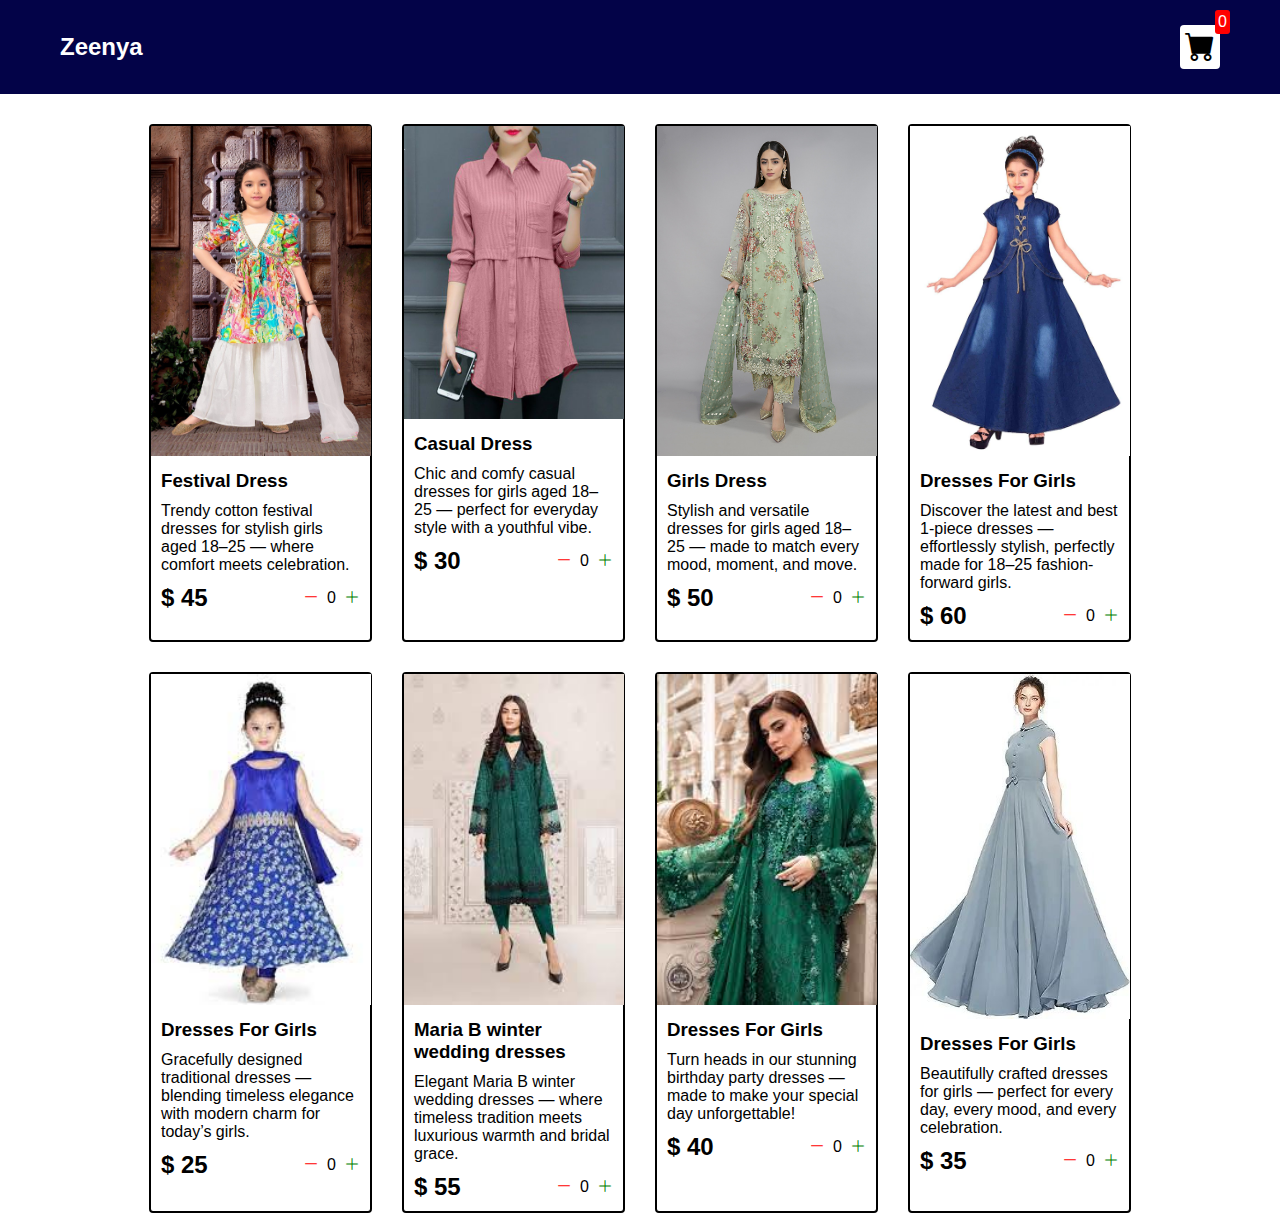
<file: index.html>
<!DOCTYPE html>
<html lang="en">
<head>
    <meta charset="UTF-8">
    <meta name="viewport" content="width=device-width, initial-scale=1.0">
    <title> Zeenya-Clothing Store</title>
    <link rel="stylesheet" href="src/style.css">
    <link rel="stylesheet" href="https://cdn.jsdelivr.net/npm/bootstrap-icons@1.13.1/font/bootstrap-icons.min.css">
</head>
<body>
    <div class="navbar">
        <a href="index.html">

            <h2>Zeenya</h2>
        </a>

        <a href="cart.html">
             <div class="cart">
            <i class="bi bi-cart-fill"></i>
            <div id="cartAmount" class="cartAmount">0</div>
        </div>
        </a>
       
    </div>
    <div class="shop" id="shop">
       
     
        
    </div>
    <script src="src/data.js"></script>
    <script src="src/script.js"></script>
</body>
</html>
</file>
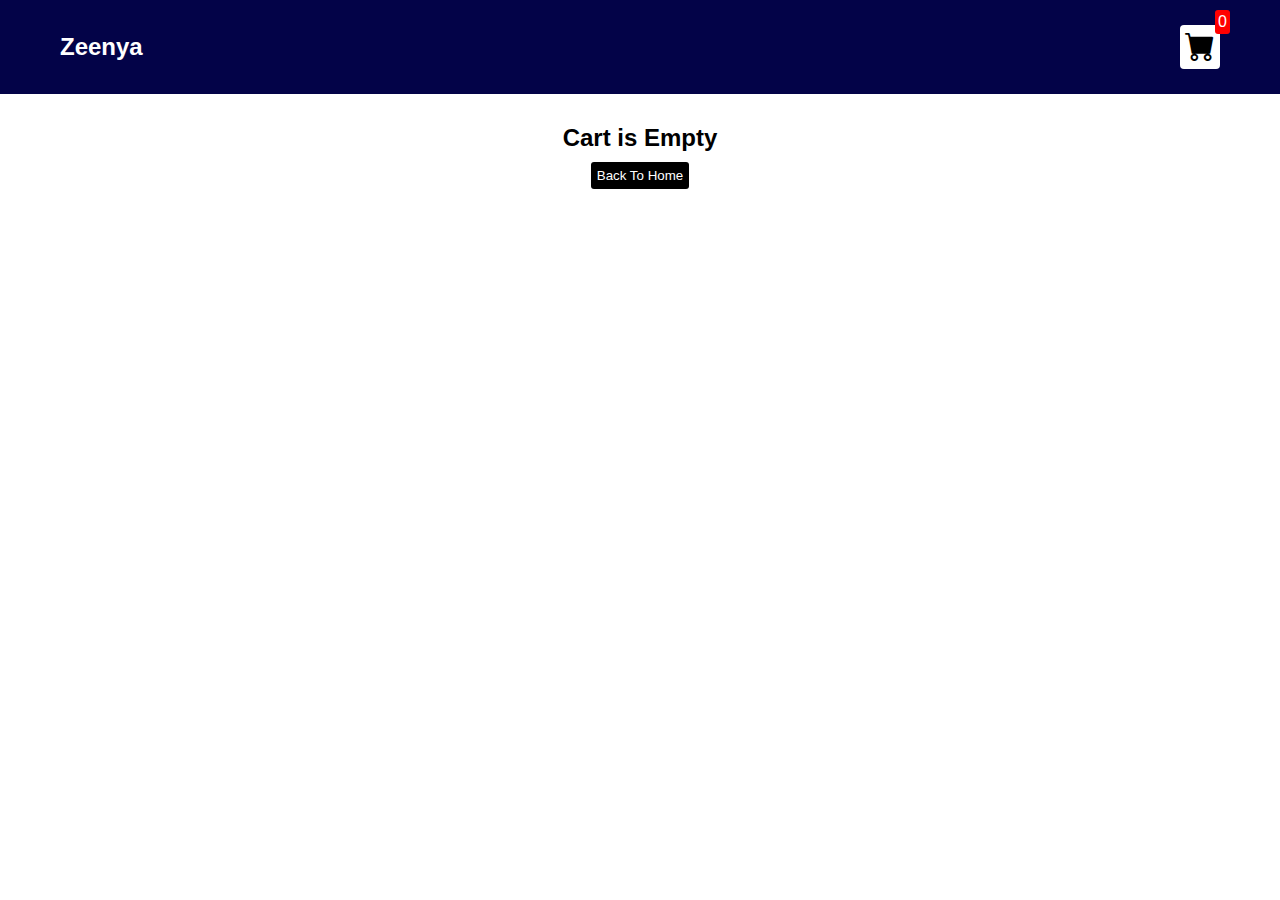
<file: cart.html>
<!DOCTYPE html>
<html lang="en">
  <head>
    <meta charset="UTF-8" />
    <meta name="viewport" content="width=device-width, initial-scale=1.0" />
    <title>Zeenya-Clothing Store</title>
    <link rel="stylesheet" href="src/style.css" />
    <link
      rel="stylesheet"
      href="https://cdn.jsdelivr.net/npm/bootstrap-icons@1.13.1/font/bootstrap-icons.min.css"
    />
  </head>
  <body>
    
    <div class="navbar">
        <a href="index.html">

            <h2>Zeenya</h2>
        </a>

        <a href="cart.html">
             <div class="cart">
            <i class="bi bi-cart-fill"></i>
            <div id="cartAmount" class="cartAmount">0</div>
        </div>
        </a>
       
    </div>


    <div id="label" class="text-center"></div>
    <div class="shopping-cart" id="shopping-cart"></div>
    <script src="src/data.js"></script>
    <script src="src/cart.js"></script>
  </body>
</html>
</file>
<file: src/style.css>
* {
  margin: 0;
  padding: 0;
  box-sizing: border-box;
}
body {
  font-family: sans-serif;
}
i {
  cursor: pointer;
}
a {
  text-decoration: none;
  color: white;
}
.navbar {
  background-color: rgb(3, 3, 72);
  color: #fff;
  padding: 25px 60px;
  display: flex;
  flex-direction: row;
  justify-content: space-between;
  align-items: center;
  margin-bottom: 30px;
}
.cart {
  background-color: #fff;
  color: black;
  padding: 5px;
  font-size: 30px;
  border-radius: 4px;
  position: relative;
}
.cartAmount {
  background-color: red;
  color: white;
  font-size: 16px;
  position: absolute;
  top: -15px;
  right: -10px;
  padding: 3px;
  border-radius: 3px;
}
.shop {
  display: grid;
  grid-template-columns: repeat(4, 223px);
  gap: 30px;
  justify-content: center;
}
.item {
  border: 2px solid black;
  border-radius: 4px;
}
.details {
  display: flex;
  flex-direction: column;
  padding: 10px;
  gap: 10px;
}
.price-quantity {
  display: flex;
  flex-direction: row;
  justify-content: space-between;
  align-items: center;
}
.buttons {
  display: flex;
  flex-direction: row;
  gap: 8px;
  font-size: 16px;
}

.bi-dash-lg {
  color: red;
}

.bi-plus-lg {
  color: green;
}
.text-center {
  text-align: center;
  margin-bottom: 20px;
  /* justify-content: center; */
}
.Homebtn,
.checkout,
.removeAll {
  background-color: black;
  color: #fff;
  border: none;
  padding: 6px;
  border-radius: 3px;
  cursor: pointer;
  margin-top: 10px;
}

.checkout {
  background-color: green;
}
.removeAll {
  background-color: red;
}

.bi-x-lg {
  color: red;
  font-weight: bold;
}
.shopping-cart {
  display: grid;
  grid-template-columns: repeat(1, 320px);
  justify-content: center;
  gap: 15px;
}

.cart-item {
  border: 2px solid black;
  border-radius: 5px;
  display: flex;
}
.title-price-x {
  width: 195px;
  display: flex;
  align-items: center;
  justify-content: space-between;
}
.title-price {
  display: flex;
  align-items: center;
  gap: 10px;
}
.cart-item-price {
  background-color: black;
  color: #fff;
  border-radius: 4px;
  padding: 3px 2px;
}
@media (max-width: 1000px) {
  .shop {
    grid-template-columns: repeat(2, 223px);
  }
}
@media (max-width: 500px) {
  .shop {
    grid-template-columns: repeat(2, 223px);
  }
}
</file>
